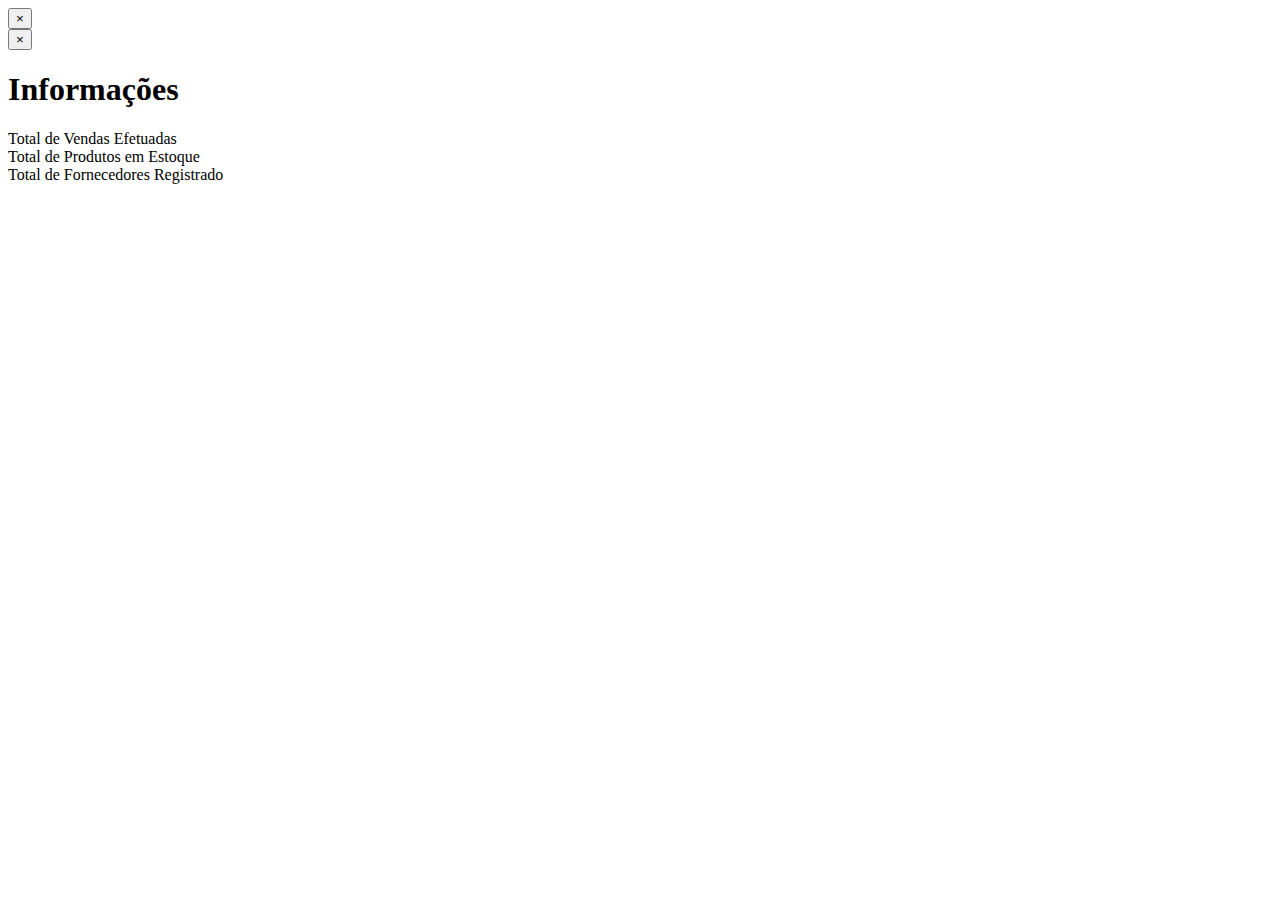
<file: src/main/resources/templates/Home/Dashboard/index.html>
<!DOCTYPE html>
<html xmlns="http://www.w3.org/1999/xhtml"
	xmlns:th="http://www.thymelaef.org"
	xmlns:sec="http://www.thymelaef.org/extras/spring-security">
	
<div th:insert="Fragmentos/BarraNavegacao :: headerPagel"></div> 
<title>Dashboard</title>

<body id="page-top">
     <!-- Page Wrapper -->
     <div id="wrapper">
       
     <div class="navbar-nav bg-gradient-primary sidebar sidebar-dark accordion" style="background-image: none;" id="accordionSidebar">
       <!-- Sidebar lateral Fragmento-->
       <div th:insert="Fragmentos/BarraNavegacao :: navbar"></div>
     </div>

    <!-- Content Wrapper -->
    <div id="content-wrapper" class="d-flex flex-column">

            <!-- Main Content -->
            <div id="content">
               <!-- Navebar Top page Fragmento-->
               <div th:insert="Fragmentos/BarraNavegacao :: navbar2"></div>
               
                <!-- Inicio do conteudo da pagina -->
                <div class="container-fluid">
                
                <c th:if="${msgErro != null}">
					<div class="alert alert-danger alert-dismissible fade show"
						role="alert">
						<strong><span th:text="${msgErro}"></span></strong> 
						<button type="button" class="close" data-dismiss="alert"
							aria-label="Close">
							<span aria-hidden="true">&times;</span>
						</button>
					</div>
				 </c>
                 
                <c th:if="${msg != null}">
					<div class="alert alert-success alert-dismissible fade show"
						role="alert">
						<strong><span th:text="${msg}"></span></strong> 
						<button type="button" class="close" data-dismiss="alert"
							aria-label="Close">
							<span aria-hidden="true">&times;</span>
						</button>
					</div>
				 </c>
                
                  <h1 class="h3 mb-2 text-gray-800">Informações</h1>
                    
					<div class="row">
                        <div class="col-xl-3 col-md-6 mb-4">
                            <div class="card border-left-primary shadow h-100 py-2">
                                <div class="card-body">
                                    <div class="row no-gutters align-items-center">
                                        <div class="col mr-2">
                                            <div class="text-xs font-weight-bold text-primary text-uppercase mb-1">
                                                <a th:href="@{Home/Vendas/ListarVendas}">Total de Vendas Efetuadas</a></div>
                                            <div class="h5 mb-0 font-weight-bold text-gray-800"><span th:text="${totalVendas}"></span></div>
                                        </div>
                                        <div class="col-auto">
                                            <i class="fas fa-tasks fa-2x text-gray-300"></i>
                                        </div>
                                    </div>
                                </div>
                            </div>
                        </div>
                        
                        <div class="col-xl-3 col-md-6 mb-4">
                            <div class="card border-left-primary shadow h-100 py-2">
                                <div class="card-body">
                                    <div class="row no-gutters align-items-center">
                                        <div class="col mr-2">
                                            <div class="text-xs font-weight-bold text-primary text-uppercase mb-1">
                                                <a th:href="@{Home/Estoque/Cadastro}">Total de Produtos em Estoque</a></div>
                                            <div class="h5 mb-0 font-weight-bold text-gray-800"><span th:text="${produtoemEstoque}"></span></div>
                                        </div>
                                        <div class="col-auto">
                                            <i class="fas fa-tasks fa-2x text-gray-300"></i>
                                        </div>
                                    </div>
                                </div>
                            </div>
                        </div>
                     
                    
                    <div class="col-xl-3 col-md-6 mb-4">
                            <div class="card border-left-primary shadow h-100 py-2">
                                <div class="card-body">
                                    <div class="row no-gutters align-items-center">
                                        <div class="col mr-2">
                                            <div class="text-xs font-weight-bold text-primary text-uppercase mb-1">
                                                <a th:href="@{Home/Fornecedor/Cadastro}">Total de Fornecedores Registrado</a></div>
                                            <div class="h5 mb-0 font-weight-bold text-gray-800"><span th:text="${totalFornecedores}"></span></div>
                                        </div>
                                        <div class="col-auto">
                                            <i class="fas fa-tasks fa-2x text-gray-300"></i>
                                        </div>
                                    </div>
                                </div>
                            </div>
                        </div>
                    </div>                 					          
                    
				</div>
            </div>
              
               <!-- CopyRight Fragmento-->
               <div th:insert="Fragmentos/BarraNavegacao :: copyrig"></div>
                  
   </div>
</div>
<!-- Scroll to Top Button + Modal logout fragmento-->
<div th:insert="Fragmentos/BarraNavegacao :: topPageModal"></div>
    
</body>
</html>
</file>
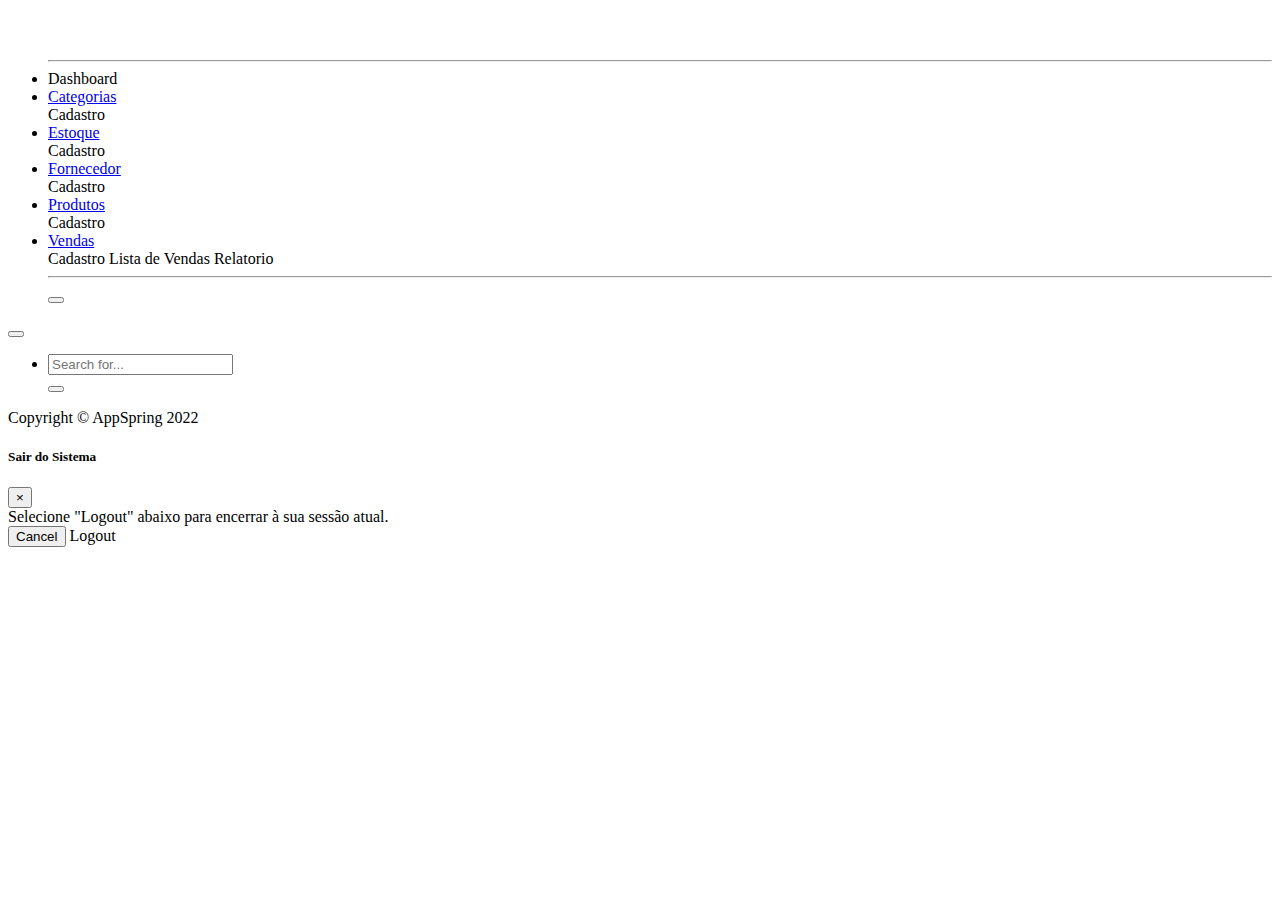
<file: src/main/resources/templates/Fragmentos/BarraNavegacao.html>
<!DOCTYPE html>
<html xmlns="http://www.w3.org/1999/xhtml"
	xmlns:th="http://www.thymelaef.org"
	xmlns:sec="http://www.thymelaef.org/extras/spring-security">
	
<head th:fragment="headerPagel">
<meta charset="UTF-8">
<meta name="viewport"
	content="width=device-width, initial-scale=1, shrink-to-fit=no">
	

<!-- Custom fonts for this template-->
<link th:href="@{/vendor/fontawesome-free/css/all.min.css}"
	rel="stylesheet" media="screen">
<link
	href="https://fonts.googleapis.com/css?family=Nunito:200,200i,300,300i,400,400i,600,600i,700,700i,800,800i,900,900i"
	rel="stylesheet">

<!-- Custom styles for this template-->
<link th:href="@{/meucss/css/sb-admin-2.min.css}" rel="stylesheet">
<link th:href="@{/meucss/css/basico.css}" rel="stylesheet">
<script src="https://ajax.googleapis.com/ajax/libs/jquery/2.1.3/jquery.min.js" type="text/javascript"></script>

<!-- Para ajustar imagem do logo -->
<style type="text/css">
</style>
</head>

<body id="page-top">

	<!-- Page Wrapper -->
	<div id="wrapper">
		<div th:fragment="navbar">
			<!-- Sidebar -->
			<ul
				class="navbar-nav bg-gradient-primary sidebar sidebar-dark accordion"
				style="background-image: none" id="accordionSidebar">

				<!-- Sidebar - Brand -->
				<a class="sidebar-brand d-flex align-items-center justify-content-center" th:href="@{/}">
					<div class="sidebar-brand-icon rotate-n-15 rotacao">
						<img th:src="@{/img/appspring.png}" class="img3">
					</div>
					<div class="sidebar-brand-text mx-3 mrg">
						<img th:src="@{/img/LogoAppSpring.png}" class="img2">
					</div>
				</a>

				<!-- Divider -->
				<hr class="sidebar-divider my-0">

				<!-- Nav Item - Dashboard -->
				<li class="nav-item active"><a class="nav-link" th:href="@{/}">
						<i class="fas fa-fw fa-tachometer-alt"></i> <span>Dashboard</span>
				</a></li>

				<!-- Nav Item - Pages Collapse Menu -->
				<li class="nav-item"><a class="nav-link collapsed" href="#"
					data-toggle="collapse" data-target="#collapseCategoria"
					aria-expanded="true" aria-controls="collapseCategoria"> <i
						class="fas fa-fw fa-circle"></i> <span>Categorias</span>
				</a>
					<div id="collapseCategoria" class="collapse"
						aria-labelledby="headingCategoria" data-parent="#accordionSidebar">
						<div id="categoria" class="bg-white py-2 collapse-inner rounded">
							<a class="collapse-item" th:href="@{/Home/Categoria/Cadastro}">Cadastro</a>
						</div>
					</div></li>
					
				<li class="nav-item"><a class="nav-link collapsed" href="#"
					data-toggle="collapse" data-target="#collapseEstoque"
					aria-expanded="true" aria-controls="collapseEstoque"> <i
						class="fas fa-fw fa-circle"></i> <span>Estoque</span>
				</a>
					<div id="collapseEstoque" class="collapse"
						aria-labelledby="headingPages" data-parent="#accordionSidebar">
						<div class="bg-white py-2 collapse-inner rounded">
							<a class="collapse-item" th:href="@{/Home/Estoque/Cadastro}">Cadastro</a>							
						</div>
					</div></li>	
					
				<li class="nav-item"><a class="nav-link collapsed" href="#"
					data-toggle="collapse" data-target="#collapseFornecedor"
					aria-expanded="true" aria-controls="collapseFornecedor"> <i
						class="fas fa-fw fa-circle"></i> <span>Fornecedor</span>
				</a>
					<div id="collapseFornecedor" class="collapse"
						aria-labelledby="headingPages" data-parent="#accordionSidebar">
						<div class="bg-white py-2 collapse-inner rounded">
							<a class="collapse-item" th:href="@{/Home/Fornecedor/Cadastro}">Cadastro</a>							
						</div>
					</div></li>	

				<li class="nav-item"><a class="nav-link collapsed" href="#"
					data-toggle="collapse" data-target="#collapseProduto"
					aria-expanded="true" aria-controls="collapseProduto"> <i
						class="fas fa-fw fa-circle"></i> <span>Produtos</span>
				</a>
					<div id="collapseProduto" class="collapse"
						aria-labelledby="headingPages" data-parent="#accordionSidebar">
						<div class="bg-white py-2 collapse-inner rounded">
							<a class="collapse-item" th:href="@{/Home/Produto/Cadastro}">Cadastro</a>							
						</div>
					</div></li>
					
				<li class="nav-item"><a class="nav-link collapsed" href="#"
					data-toggle="collapse" data-target="#collapseVendas"
					aria-expanded="true" aria-controls="collapseVendas"> <i
						class="fas fa-fw fa-circle"></i> <span>Vendas</span>
				</a>
					<div id="collapseVendas" class="collapse"
						aria-labelledby="headingPages" data-parent="#accordionSidebar">
						<div class="bg-white py-2 collapse-inner rounded">
							<a class="collapse-item" th:href="@{/Home/Vendas/Cadastro}">Cadastro</a>
							<a class="collapse-item" th:href="@{/Home/Vendas/ListarVendas}">Lista de Vendas</a>	
							<a class="collapse-item" th:href="@{/Home/Vendas/Relatorio}">Relatorio</a>							
						</div>
					</div></li>

				<!-- Divider -->
				<hr class="sidebar-divider d-none d-md-block">

				<!-- Sidebar Toggler (Sidebar) -->
				<div class="text-center d-none d-md-inline">
					<button class="rounded-circle border-0" id="sidebarToggle"></button>
				</div>
			</ul>
		</div>
		<!-- End of Sidebar -->

		<!-- Content Wrapper -->
		<div id="content-wrapper" class="d-flex flex-column">

			<!-- Main Content -->
			<div id="content">
				<div th:fragment="navbar2">
					<!-- Topbar -->
					<nav
						class="navbar navbar-expand navbar-light bg-primary topbar mb-4 static-top shadow">

						<!-- Sidebar Toggle (Topbar) -->
						<button id="sidebarToggleTop"
							class="btn btn-link d-md-none rounded-circle mr-3">
							<i class="fa fa-bars"></i>
						</button>

						<!-- Topbar Navbar -->
						<ul class="navbar-nav ml-auto">

							<!-- Nav Item - Search Dropdown (Visible Only XS) -->
							<li class="nav-item dropdown no-arrow d-sm-none"><a
								class="nav-link dropdown-toggle" href="#" id="searchDropdown"
								role="button" data-toggle="dropdown" aria-haspopup="true"
								aria-expanded="false"> <i class="fas fa-search fa-fw"></i>
							</a> <!-- Dropdown - Messages -->
								<div
									class="dropdown-menu dropdown-menu-right p-3 shadow animated--grow-in"
									aria-labelledby="searchDropdown">
									<form class="form-inline mr-auto w-100 navbar-search">
										<div class="input-group">
											<input type="text"
												class="form-control bg-light border-0 small"
												placeholder="Search for..." aria-label="Search"
												aria-describedby="basic-addon2">
											<div class="input-group-append">
												<button class="btn btn-primary" type="button">
													<i class="fas fa-search fa-sm"></i>
												</button>
											</div>
										</div>
									</form>
								</div></li>							
						</ul>

					</nav>
					<!-- End of Topbar -->
				</div>

				<!-- Begin Page Content -->
				<div class="container-fluid"></div>
				<!-- /.container-fluid -->
			</div>
			<!-- End of Main Content -->

			<div th:fragment="copyrig">
				<!-- Footer -->
				<footer class="sticky-footer bg-white">
					<div class="container my-auto">
						<div class="copyright text-center my-auto">
							<span>Copyright &copy; AppSpring 2022</span>
						</div>
					</div>
				</footer>
				<!-- End of Footer -->
			</div>
		</div>
		<!-- End of Content Wrapper -->
	</div>
	<!-- End of Page Wrapper -->

	<div th:fragment="topPageModal">
		<!-- Scroll to Top Button-->
		<a class="scroll-to-top rounded" href="#page-top"> <i
			class="fas fa-angle-up"></i>
		</a>

		<!-- Logout Modal-->
		<div class="modal fade" id="logoutModal" tabindex="-1" role="dialog"
			aria-labelledby="exampleModalLabel" aria-hidden="true">
			<div class="modal-dialog" role="document">
				<div class="modal-content">
					<div class="modal-header">
						<h5 class="modal-title" id="exampleModalLabel">Sair do
							Sistema</h5>
						<button class="close" type="button" data-dismiss="modal"
							aria-label="Close">
							<span aria-hidden="true">×</span>
						</button>
					</div>
					<div class="modal-body">Selecione "Logout" abaixo para
						encerrar à sua sessão atual.</div>
					<div class="modal-footer">
						<button class="btn btn-secondary" type="button"
							data-dismiss="modal">Cancel</button>
						<a class="btn btn-primary" th:href="@{/Home/logout}">Logout</a>
					</div>
				</div>
			</div>
		</div>
		<!-- Bootstrap core JavaScript-->
		<script th:src="@{/vendor/jquery/jquery.min.js}"></script>
		<script th:src="@{/vendor/bootstrap/js/bootstrap.bundle.min.js}"></script>
		<script th:src="@{/vendor/jquery-easing/jquery.easing.min.js}"></script>
		<script th:src="@{/js/sb-admin-2.min.js}"></script>
		<script th:src="@{/vendor/datatables/jquery.dataTables.min.js}"></script>
        <script th:src="@{/vendor/datatables/dataTables.bootstrap4.min.js}"></script>
        <script th:src="@{/js/geral/lista.js}"></script>      

	</div>
</body>
</html>
</file>
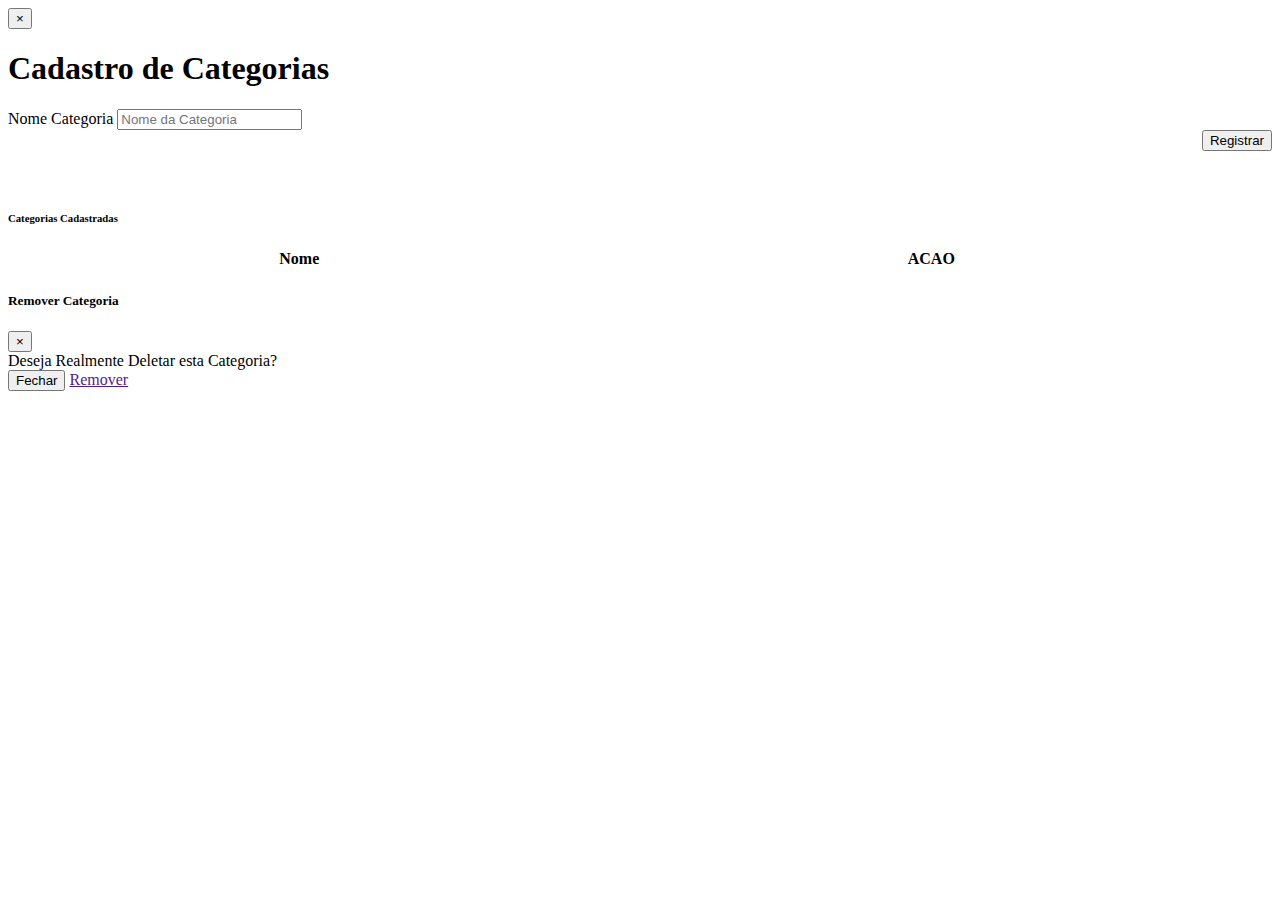
<file: src/main/resources/templates/Home/Categoria/Cadastro.html>
<!DOCTYPE html>
<html xmlns="http://www.w3.org/1999/xhtml"
	xmlns:th="http://www.thymelaef.org"
	xmlns:sec="http://www.thymelaef.org/extras/spring-security">

<div th:insert="Fragmentos/BarraNavegacao :: headerPagel"></div>  
    
    
<title>Cadastro de Categorias</title>

<body id="page-top">
   <!-- Page Wrapper -->
   <div id="wrapper">
   
    <div class="navbar-nav bg-gradient-primary sidebar sidebar-dark accordion" style="background-image: none;" id="accordionSidebar">
     <!-- Sidebar lateral Fragmento-->
     <div th:insert="Fragmentos/BarraNavegacao :: navbar"></div>
    </div>
    <!-- Content Wrapper -->
    <div id="content-wrapper" class="d-flex flex-column">

            <!-- Main Content -->
            <div id="content">
               <!-- Navebar Top page Fragmento-->
               <div th:insert="Fragmentos/BarraNavegacao :: navbar2"></div>
               
                <!-- Inicio do conteudo da pagina -->
                <div class="container-fluid">
                 <c th:if="${msg != null}">
					<div class="alert alert-success alert-dismissible fade show"
						role="alert">
						<strong><span th:text="${msg}"></span></strong> 
						<button type="button" class="close" data-dismiss="alert"
							aria-label="Close">
							<span aria-hidden="true">&times;</span>
						</button>
					</div>
				 </c>
				 
                  <h1>Cadastro de Categorias</h1>
                                   
					<form th:action="@{/Home/Categoria/Salvar}" method="post" th:object="${categoriaobj}">
					    <input type="hidden" name="id" class="form-control" id="inputId" th:field="*{id}" readonly="readonly">
						<div class="form-row">
							<div class="form-group col-md-12">
								<label for="inputNome">Nome Categoria </label> <input type="text"
									class="form-control" id="categoria" placeholder="Nome da Categoria" name="nome" th:field="*{Nome}" required="required">
							</div> 
						</div>																                       
						
                         
                        <div style="text-align: right;">								
						 <button type="submit" id="btnSalvar" class="btn btn-primary" data-toggle="modal" data-target="#modalServico">Registrar</button>
						 
						</div>						
						
					</form>
                    <br>
                    <br>
                    <!-- DataTales Example -->
                    <div class="card shadow mb-4">
                        <div class="card-header py-3">
                            <h6 class="m-0 font-weight-bold text-primary">Categorias Cadastradas</h6>
                        </div>
                        <div class="card-body">
                            <div class="table-responsive">                               
                                <table id="example" class="table table-bordered"  width="100%" cellspacing="0">
                                    <thead>
                                        <tr>                                                                                 
                                            <th>Nome</th>                                                                                                                                                                      
                                            <th>ACAO</th>
                                            
                                        </tr>
                                    </thead>
                                    
                                    <tbody>
										<tr th:each="c : ${categorias}">											
											<td th:text="${c.nome}"></td>
																																																										
											<td>
											
											<a th:href="@{/Home/Categoria/EditarCategoria/{idCategoria}(idCategoria=${c.id})}" title="Editar" class="fas fa-edit"></a>
											<a id="remover" th:href="@{/Home/Categoria/DeletarCategoria/{idCategoria}(idCategoria=${c.id})}" title="Remover" class="fas fa-trash-alt"></a>																						
											</td>
										</tr>
									</tbody>									
                                </table>
                                
                                
                            </div>
                        </div>
                    </div>
               
               </div>
            </div>
            
            <div class="modal fade" id="exampleModal" tabindex="-1" role="dialog"
				aria-labelledby="exampleModalLabel" aria-hidden="true">
				<div class="modal-dialog" role="document">
					<div class="modal-content">
						<div class="modal-header">
							<h5 class="modal-title" id="exampleModalLabel">Remover Categoria</h5>
							<button type="button" class="close" data-dismiss="modal"
								aria-label="Close">
								<span aria-hidden="true">&times;</span>
							</button>
						</div>
						<div class="modal-body">Deseja Realmente Deletar esta Categoria?</div>
						<div class="modal-footer">
							<button type="button" class="btn btn-secondary"
								data-dismiss="modal">Fechar</button>
							<a id="btnRemover" href="" class="btn btn-primary">Remover
								 </a>
						</div>
					</div>
				</div>
			</div>
              
               <!-- CopyRight Fragmento-->
               <div th:insert="Fragmentos/BarraNavegacao :: copyrig"></div>
    
   </div>
</div>
<!-- Scroll to Top Button + Modal logout fragmento-->
<div th:insert="Fragmentos/BarraNavegacao :: topPageModal"></div>
    
</body>
</html>
</file>
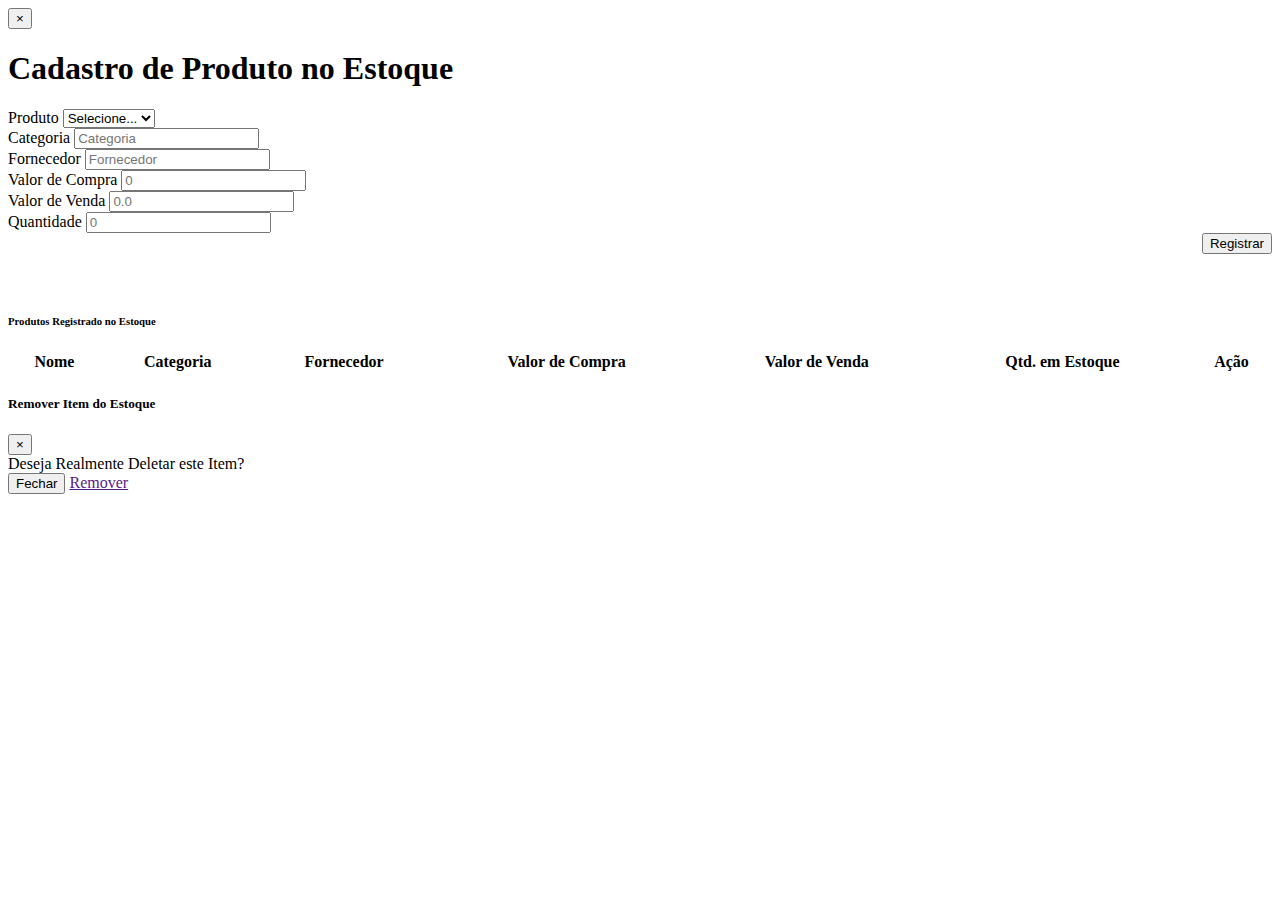
<file: src/main/resources/templates/Home/Estoque/Cadastro.html>
<!DOCTYPE html>
<html xmlns="http://www.w3.org/1999/xhtml"
	xmlns:th="http://www.thymelaef.org"
	xmlns:sec="http://www.thymelaef.org/extras/spring-security">

<div th:insert="Fragmentos/BarraNavegacao :: headerPagel"></div>  
    
    
<title>Cadastro de Produtos no Estoque</title>

<body id="page-top">
   <!-- Page Wrapper -->
   <div id="wrapper">
   
    <div class="navbar-nav bg-gradient-primary sidebar sidebar-dark accordion" style="background-image: none;" id="accordionSidebar">
     <!-- Sidebar lateral Fragmento-->
     <div th:insert="Fragmentos/BarraNavegacao :: navbar"></div>
    </div>
    <!-- Content Wrapper -->
    <div id="content-wrapper" class="d-flex flex-column">

            <!-- Main Content -->
            <div id="content">
               <!-- Navebar Top page Fragmento-->
               <div th:insert="Fragmentos/BarraNavegacao :: navbar2"></div>
               
                <!-- Inicio do conteudo da pagina -->
                <div class="container-fluid">
                 <c th:if="${msg != null}">
					<div class="alert alert-success alert-dismissible fade show"
						role="alert">
						<strong><span th:text="${msg}"></span></strong> 
						<button type="button" class="close" data-dismiss="alert"
							aria-label="Close">
							<span aria-hidden="true">&times;</span>
						</button>
					</div>
				 </c>
				 
                  <h1>Cadastro de Produto no Estoque</h1>
                                   
					<form th:action="@{/Home/Estoque/Salvar}" method="post" th:object="${estoqueobj}">
					    <input type="hidden" name="id" class="form-control" id="inputId" th:field="*{id}" readonly="readonly">
					    
					   	
					    
						<div class="form-row">
							<div class="form-group col-md-3">
								<label for="produto" class="active">Produto</label> <select
									class="form-control" th:field="*{produto}" id="produto" required="required">
									<option value=""  selected="selected"> Selecione...
									<option
										th:each="p : ${produtos}" th:value="${p.id}" th:text="${p.nome}">
								</select>
							</div>
							
							<div class="form-group col-md-2">
								<label>Categoria </label> <input type="text"
									class="form-control" id="categoria2" placeholder="Categoria" value="" readonly="readonly">
							</div>
							
							<div class="form-group col-md-2">
								<label>Fornecedor </label> <input type="text"
									class="form-control" id="fornecedor" placeholder="Fornecedor" value="" readonly="readonly">
							</div>
							
							<div class="form-group col-md-2">
								<label>Valor de Compra </label> <input type="text"
									class="form-control" id="valorCompra" placeholder="0" value="" readonly="readonly">
							</div>
							
							<div class="form-group col-md-2">
								<label for="inputNome">Valor de Venda </label> <input type="text" onkeypress="return keypressed2( this , event );"
									class="form-control" id="valorVenda" placeholder="0.0" name="valorVenda" th:field="*{ValorVenda}" required="required">
							</div> 
							
							<div class="form-group col-md-1">
								<label for="inputNome">Quantidade </label> <input type="text"
									class="form-control" id="quantidade" placeholder="0" name="quantidade" th:field="*{Quantidade}" required="required" th:onkeypress="return somenteNumeros(event)">
							</div>
														
						</div>	

                         
                        <div style="text-align: right;">								
						 <button type="submit" id="btnSalvar" class="btn btn-primary">Registrar</button>
						 
						</div>						
						
					</form>
                    <br>
                    <br>
                    <!-- DataTales Example -->
                    <div class="card shadow mb-4">
                        <div class="card-header py-3">
                            <h6 class="m-0 font-weight-bold text-primary">Produtos Registrado no Estoque</h6>
                        </div>
                        <div class="card-body">
                            <div class="table-responsive">                               
                                <table id="example" class="table table-bordered"  width="100%" cellspacing="0">
                                    <thead>
                                        <tr>                                                                                 
                                            <th>Nome</th> 
                                            <th>Categoria</th>
                                            <th>Fornecedor</th>
                                            <th>Valor de Compra</th>                                          
                                            <th>Valor de Venda</th> 
                                            <th>Qtd. em Estoque</th>                                                                                                                                                                     
                                            <th>Ação</th>
                                            
                                        </tr>
                                    </thead>
                                    
                                    <tbody>
										<tr th:each="e : ${estoque}">	
											<td th:text="${e.produto.nome}"></td>
											<td th:text="${e.produto.categoria.nome}"></td>	
											<td th:text="${e.produto.fornecedor.nome}"></td>
											<td th:text="${e.produto.valorCompra}"></td>
											<td th:text="${e.valorVenda}"></td>									
											<td th:text="${e.quantidade}"></td>
																																																									
											<td>
											
											<a th:href="@{/Home/Estoque/EditarEstoque/{idEstoque}(idEstoque=${e.id})}" title="Editar" class="fas fa-edit"></a>
											<a id="remover" th:href="@{/Home/Estoque/DeletarEstoque/{idEstoque}(idEstoque=${e.id})}" title="Remover" class="fas fa-trash-alt"></a>																						
											</td>
										</tr>
									</tbody>									
                                </table>
                                
                                
                            </div>
                        </div>
                    </div>
               
               </div>
            </div>
            
            <div class="modal fade" id="exampleModal" tabindex="-1" role="dialog"
				aria-labelledby="exampleModalLabel" aria-hidden="true">
				<div class="modal-dialog" role="document">
					<div class="modal-content">
						<div class="modal-header">
							<h5 class="modal-title" id="exampleModalLabel">Remover Item do Estoque</h5>
							<button type="button" class="close" data-dismiss="modal"
								aria-label="Close">
								<span aria-hidden="true">&times;</span>
							</button>
						</div>
						<div class="modal-body">Deseja Realmente Deletar este Item?</div>
						<div class="modal-footer">
							<button type="button" class="btn btn-secondary"
								data-dismiss="modal">Fechar</button>
							<a id="btnRemover" href="" class="btn btn-primary">Remover
								 </a>
						</div>
					</div>
				</div>
			</div>
              
               <!-- CopyRight Fragmento-->
               <div th:insert="Fragmentos/BarraNavegacao :: copyrig"></div>
    
   </div>
</div>
<!-- Scroll to Top Button + Modal logout fragmento-->
<div th:insert="Fragmentos/BarraNavegacao :: topPageModal"></div>
    <script th:src="@{/js/estoque/lista.js}"></script> 
</body>
</html>
</file>
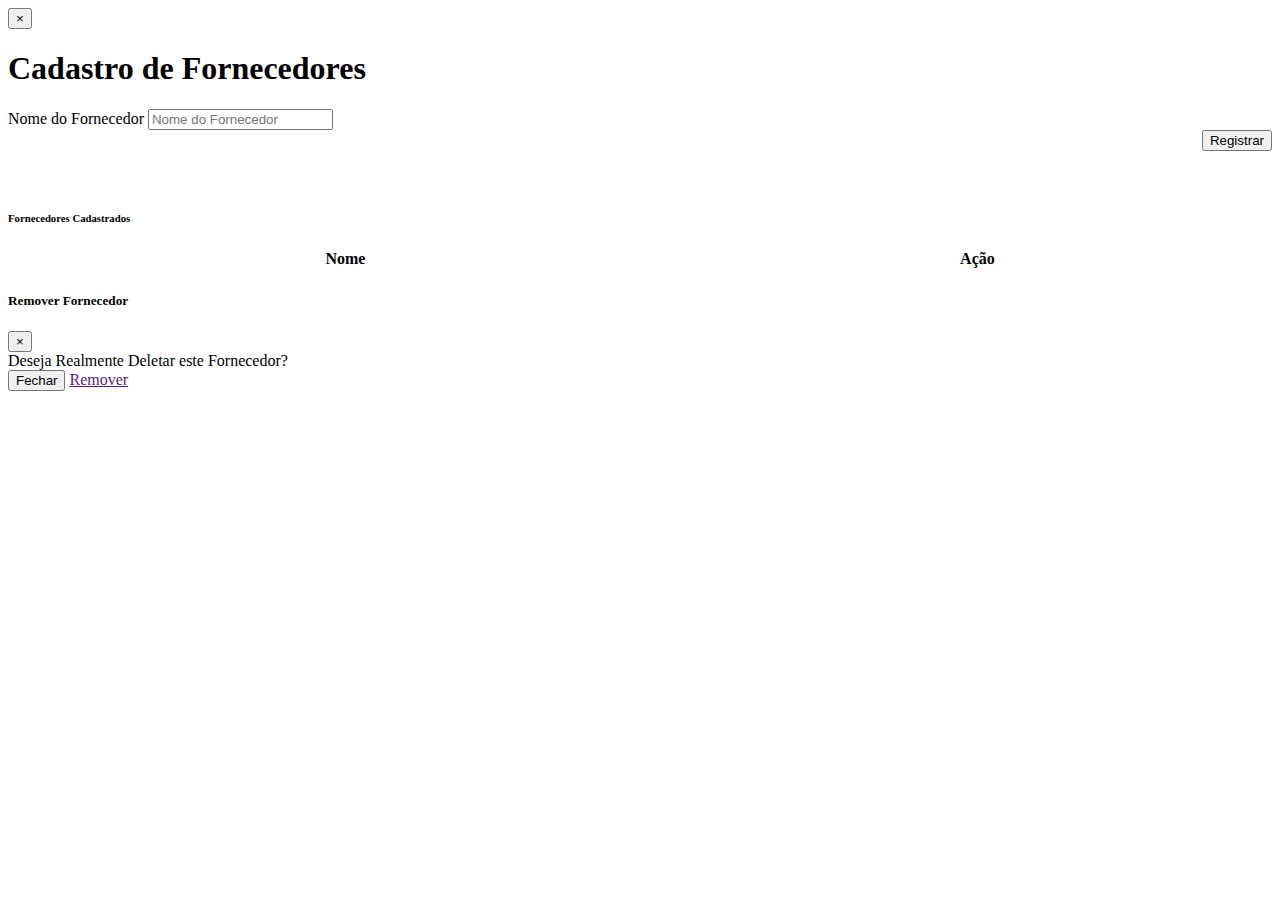
<file: src/main/resources/templates/Home/Fornecedor/Cadastro.html>
<!DOCTYPE html>
<html xmlns="http://www.w3.org/1999/xhtml"
	xmlns:th="http://www.thymelaef.org"
	xmlns:sec="http://www.thymelaef.org/extras/spring-security">

<div th:insert="Fragmentos/BarraNavegacao :: headerPagel"></div>  
    
    
<title>Cadastro de Fornecedores</title>

<body id="page-top">
   <!-- Page Wrapper -->
   <div id="wrapper">
   
    <div class="navbar-nav bg-gradient-primary sidebar sidebar-dark accordion" style="background-image: none;" id="accordionSidebar">
     <!-- Sidebar lateral Fragmento-->
     <div th:insert="Fragmentos/BarraNavegacao :: navbar"></div>
    </div>
    <!-- Content Wrapper -->
    <div id="content-wrapper" class="d-flex flex-column">

            <!-- Main Content -->
            <div id="content">
               <!-- Navebar Top page Fragmento-->
               <div th:insert="Fragmentos/BarraNavegacao :: navbar2"></div>
               
                <!-- Inicio do conteudo da pagina -->
                <div class="container-fluid">
                 <c th:if="${msg != null}">
					<div class="alert alert-success alert-dismissible fade show"
						role="alert">
						<strong><span th:text="${msg}"></span></strong> 
						<button type="button" class="close" data-dismiss="alert"
							aria-label="Close">
							<span aria-hidden="true">&times;</span>
						</button>
					</div>
				 </c>
				 
                  <h1>Cadastro de Fornecedores</h1>
                                   
					<form th:action="@{/Home/Fornecedor/Salvar}" method="post" th:object="${fornecedorobj}">
					    <input type="hidden" name="id" class="form-control" id="inputId" th:field="*{id}" readonly="readonly">
						<div class="form-row">
							<div class="form-group col-md-12">
								<label for="inputNome">Nome do Fornecedor </label> <input type="text"
									class="form-control" id="fornecedor" placeholder="Nome do Fornecedor" name="nome" th:field="*{Nome}" required="required">
							</div> 
						</div>																                       
						
                         
                        <div style="text-align: right;">								
						 <button type="submit" id="btnSalvar" class="btn btn-primary" data-toggle="modal" data-target="#modalServico">Registrar</button>
						 
						</div>						
						
					</form>
                    <br>
                    <br>
                    <!-- DataTales Example -->
                    <div class="card shadow mb-4">
                        <div class="card-header py-3">
                            <h6 class="m-0 font-weight-bold text-primary">Fornecedores Cadastrados</h6>
                        </div>
                        <div class="card-body">
                            <div class="table-responsive">                               
                                <table id="example" class="table table-bordered"  width="100%" cellspacing="0">
                                    <thead>
                                        <tr>                                                                                 
                                            <th>Nome</th>                                                                                                                                                                      
                                            <th>Ação</th>
                                            
                                        </tr>
                                    </thead>
                                    
                                    <tbody>
										<tr th:each="f : ${fornecedores}">											
											<td th:text="${f.nome}"></td>
																																																										
											<td>
											
											<a th:href="@{/Home/Fornecedor/EditarFornecedor/{idFornecedor}(idFornecedor=${f.id})}" title="Editar" class="fas fa-edit"></a>
											<a id="remover" th:href="@{/Home/Fornecedor/DeletarFornecedor/{idFornecedor}(idFornecedor=${f.id})}" title="Remover" class="fas fa-trash-alt"></a>																						
											</td>
										</tr>
									</tbody>									
                                </table>
                                
                                
                            </div>
                        </div>
                    </div>
               
               </div>
            </div>
            
            <div class="modal fade" id="exampleModal" tabindex="-1" role="dialog"
				aria-labelledby="exampleModalLabel" aria-hidden="true">
				<div class="modal-dialog" role="document">
					<div class="modal-content">
						<div class="modal-header">
							<h5 class="modal-title" id="exampleModalLabel">Remover Fornecedor</h5>
							<button type="button" class="close" data-dismiss="modal"
								aria-label="Close">
								<span aria-hidden="true">&times;</span>
							</button>
						</div>
						<div class="modal-body">Deseja Realmente Deletar este Fornecedor?</div>
						<div class="modal-footer">
							<button type="button" class="btn btn-secondary"
								data-dismiss="modal">Fechar</button>
							<a id="btnRemover" href="" class="btn btn-primary">Remover
								 </a>
						</div>
					</div>
				</div>
			</div>
              
               <!-- CopyRight Fragmento-->
               <div th:insert="Fragmentos/BarraNavegacao :: copyrig"></div>
    
   </div>
</div>
<!-- Scroll to Top Button + Modal logout fragmento-->
<div th:insert="Fragmentos/BarraNavegacao :: topPageModal"></div>
    
</body>
</html>
</file>
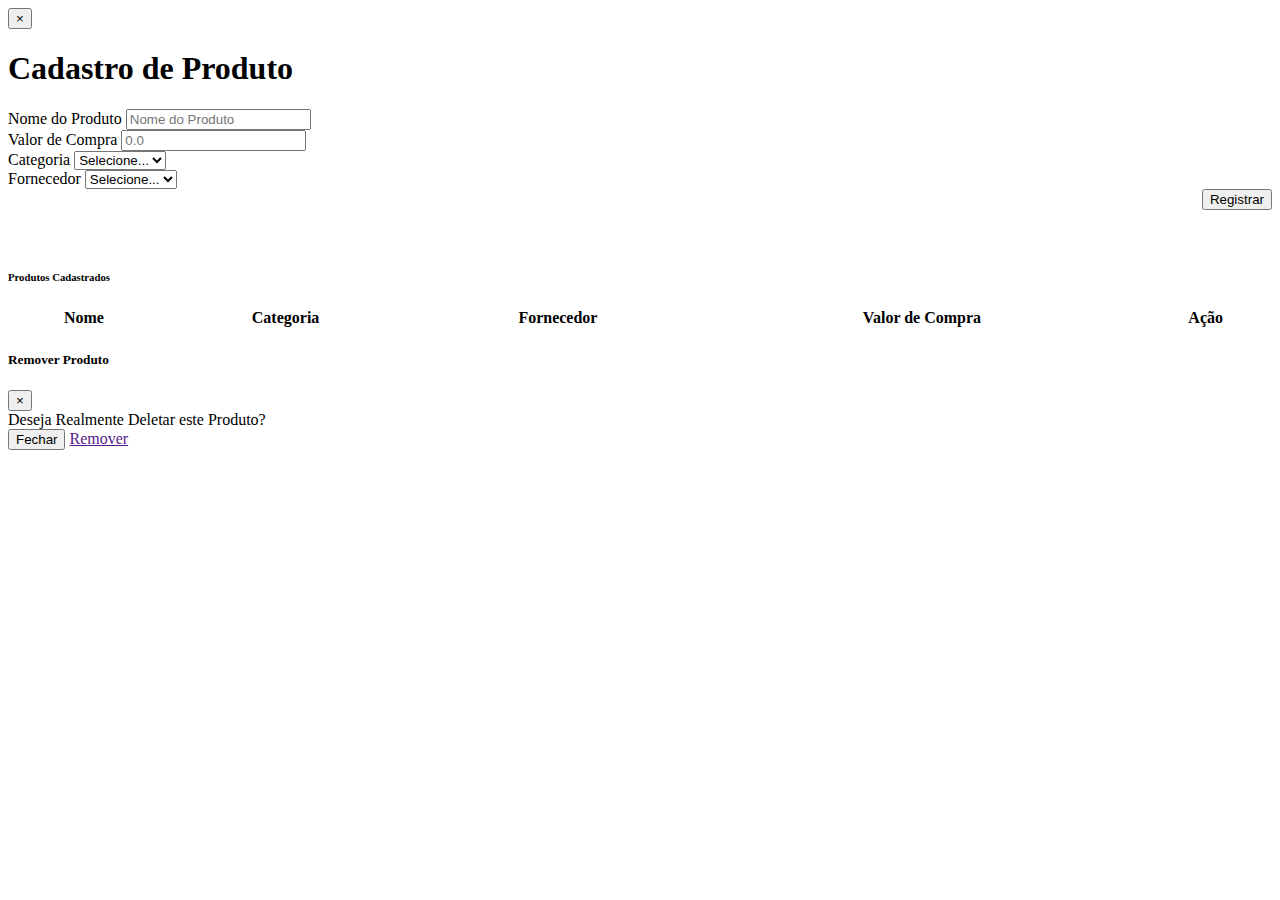
<file: src/main/resources/templates/Home/Produto/Cadastro.html>
<!DOCTYPE html>
<html xmlns="http://www.w3.org/1999/xhtml"
	xmlns:th="http://www.thymelaef.org"
	xmlns:sec="http://www.thymelaef.org/extras/spring-security">

<div th:insert="Fragmentos/BarraNavegacao :: headerPagel"></div>  
    
    
<title>Cadastro de Fornecedores</title>

<body id="page-top">
   <!-- Page Wrapper -->
   <div id="wrapper">
   
    <div class="navbar-nav bg-gradient-primary sidebar sidebar-dark accordion" style="background-image: none;" id="accordionSidebar">
     <!-- Sidebar lateral Fragmento-->
     <div th:insert="Fragmentos/BarraNavegacao :: navbar"></div>
    </div>
    <!-- Content Wrapper -->
    <div id="content-wrapper" class="d-flex flex-column">

            <!-- Main Content -->
            <div id="content">
               <!-- Navebar Top page Fragmento-->
               <div th:insert="Fragmentos/BarraNavegacao :: navbar2"></div>
               
                <!-- Inicio do conteudo da pagina -->
                <div class="container-fluid">
                 <c th:if="${msg != null}">
					<div class="alert alert-success alert-dismissible fade show"
						role="alert">
						<strong><span th:text="${msg}"></span></strong> 
						<button type="button" class="close" data-dismiss="alert"
							aria-label="Close">
							<span aria-hidden="true">&times;</span>
						</button>
					</div>
				 </c>
				 
                  <h1>Cadastro de Produto</h1>
                                   
					<form th:action="@{/Home/Produto/Salvar}" method="post" th:object="${produtoobj}">
					    <input type="hidden" name="id" class="form-control" id="inputId" th:field="*{id}" readonly="readonly">
						<div class="form-row">
							<div class="form-group col-md-10">
								<label for="inputNome">Nome do Produto </label> <input type="text"
									class="form-control" id="produto" placeholder="Nome do Produto" name="nome" th:field="*{Nome}" required="required">
							</div>
							
							<div class="form-group col-md-2">
								<label for="inputNome">Valor de Compra </label> <input type="text" onkeypress="return keypressed( this , event );"
									class="form-control" id="valorCompra" placeholder="0.0" name="valorCompra" th:field="*{ValorCompra}" required="required">
							</div> 
							 
						</div>	
						<div class="form-row">
						<div class="form-group col-md-6">
							<label for="setor" class="active">Categoria</label> <select
								class="form-control" th:field="*{categoria}" id="categoria" required="required">
								<option value=""  selected="selected"> Selecione...
								<option
									th:each="c : ${categorias}" th:value="${c.id}" th:text="${c.nome}">
							</select>
						</div>
						
						<div class="form-group col-md-6">
							<label for="setor" class="active">Fornecedor</label> <select
								class="form-control" th:field="*{fornecedor}" id="fornecedor" required="required">
								<option value=""  selected="selected"> Selecione...
								<option
									th:each="f : ${fornecedores}" th:value="${f.id}" th:text="${f.nome}">
							</select>
						</div>																                       
						</div>	
                         
                        <div style="text-align: right;">								
						 <button type="submit" id="btnSalvar" class="btn btn-primary" data-toggle="modal" data-target="#modalServico">Registrar</button>
						 
						</div>						
						
					</form>
                    <br>
                    <br>
                    <!-- DataTales Example -->
                    <div class="card shadow mb-4">
                        <div class="card-header py-3">
                            <h6 class="m-0 font-weight-bold text-primary">Produtos Cadastrados</h6>
                        </div>
                        <div class="card-body">
                            <div class="table-responsive">                               
                                <table id="example" class="table table-bordered"  width="100%" cellspacing="0">
                                    <thead>
                                        <tr>                                                                                 
                                            <th>Nome</th>
                                            <th>Categoria</th>
                                            <th>Fornecedor</th>
                                            <th>Valor de Compra</th>                                                                                                                                                                      
                                            <th>Ação</th>
                                            
                                        </tr>
                                    </thead>
                                    
                                    <tbody>
										<tr th:each="p : ${produtos}">											
											<td th:text="${p.nome}"></td>
											<td th:text="${p.categoria.nome}"></td>
											<td th:text="${p.fornecedor.nome}"></td>	
											<td th:text="${p.valorCompra}"></td>																																														
											<td>
											
											<a th:href="@{/Home/Produto/EditarProduto/{idProduto}(idProduto=${p.id})}" title="Editar" class="fas fa-edit"></a>
											<a id="remover" th:href="@{/Home/Produto/DeletarProduto/{idProduto}(idProduto=${p.id})}" title="Remover" class="fas fa-trash-alt"></a>																						
											</td>
										</tr>
									</tbody>									
                                </table>
                                
                                
                            </div>
                        </div>
                    </div>
               
               </div>
            </div>
            
            <div class="modal fade" id="exampleModal" tabindex="-1" role="dialog"
				aria-labelledby="exampleModalLabel" aria-hidden="true">
				<div class="modal-dialog" role="document">
					<div class="modal-content">
						<div class="modal-header">
							<h5 class="modal-title" id="exampleModalLabel">Remover Produto</h5>
							<button type="button" class="close" data-dismiss="modal"
								aria-label="Close">
								<span aria-hidden="true">&times;</span>
							</button>
						</div>
						<div class="modal-body">Deseja Realmente Deletar este Produto?</div>
						<div class="modal-footer">
							<button type="button" class="btn btn-secondary"
								data-dismiss="modal">Fechar</button>
							<a id="btnRemover" href="" class="btn btn-primary">Remover
								 </a>
						</div>
					</div>
				</div>
			</div>
              
               <!-- CopyRight Fragmento-->
               <div th:insert="Fragmentos/BarraNavegacao :: copyrig"></div>
    
   </div>
</div>
<!-- Scroll to Top Button + Modal logout fragmento-->
<div th:insert="Fragmentos/BarraNavegacao :: topPageModal"></div>
    
</body>
</html>
</file>
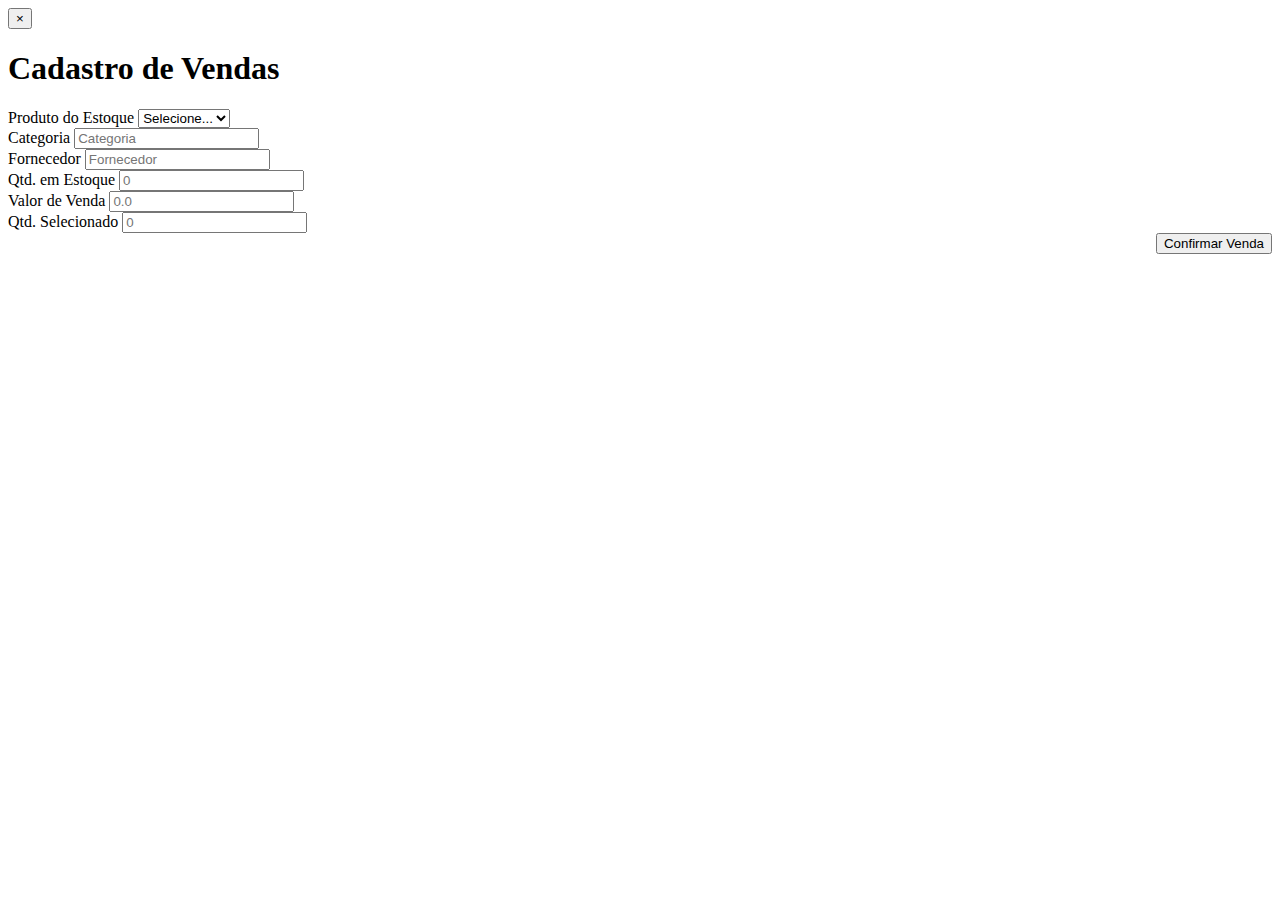
<file: src/main/resources/templates/Home/Vendas/Cadastro.html>
<!DOCTYPE html>
<html xmlns="http://www.w3.org/1999/xhtml"
	xmlns:th="http://www.thymelaef.org"
	xmlns:sec="http://www.thymelaef.org/extras/spring-security">

<div th:insert="Fragmentos/BarraNavegacao :: headerPagel"></div>  
  
    
<title>Cadastro de Vendas</title>

<body id="page-top">
   <!-- Page Wrapper -->
   <div id="wrapper">
   
    <div class="navbar-nav bg-gradient-primary sidebar sidebar-dark accordion" style="background-image: none;" id="accordionSidebar">
     <!-- Sidebar lateral Fragmento-->
     <div th:insert="Fragmentos/BarraNavegacao :: navbar"></div>
    </div>
    <!-- Content Wrapper -->
    <div id="content-wrapper" class="d-flex flex-column">

            <!-- Main Content -->
            <div id="content">
               <!-- Navebar Top page Fragmento-->
               <div th:insert="Fragmentos/BarraNavegacao :: navbar2"></div>
               
                <!-- Inicio do conteudo da pagina -->
                <div class="container-fluid">
                 <c th:if="${msg != null}">
					<div class="alert alert-success alert-dismissible fade show"
						role="alert">
						<strong><span th:text="${msg}"></span></strong> 
						<button type="button" class="close" data-dismiss="alert"
							aria-label="Close">
							<span aria-hidden="true">&times;</span>
						</button>
					</div>
				 </c>
				 
                  <h1>Cadastro de Vendas</h1>
                                   
					<form th:action="@{/Home/Vendas/Salvar}" method="post" th:object="${vendasobj}">
					    <input type="hidden" name="id" class="form-control" id="inputId" th:field="*{Id}" readonly="readonly">
					    <input type="hidden" name="produto" class="form-control" id="produtoId" th:field="*{Produto}" readonly="readonly">
					   	
					    
						<div class="form-row">
							<div class="form-group col-md-4">
								<label for="produto" class="active">Produto do Estoque</label> <select
									class="form-control" th:field="*{estoque}" id="estoque">
									<option value=""  selected="selected"> Selecione...
									<option
										th:each="e : ${estoque}" th:id-estoque="${e.id}" th:value="${e.id}" th:text="${e.produto.nome}">
								</select>
							</div>
							
							<div class="form-group col-md-4">
								<label>Categoria </label> <input type="text"
									class="form-control" id="categoria2" placeholder="Categoria" value="" readonly="readonly">
							</div>
							
							<div class="form-group col-md-4">
								<label>Fornecedor </label> <input type="text"
									class="form-control" id="fornecedor" placeholder="Fornecedor" value="" readonly="readonly">
							</div>
						</div>	
						
						<div class="form-row">
							<div class="form-group col-md-4">
								<label for="inputNome">Qtd. em Estoque </label> <input type="text"
									class="form-control" id="quantidade" placeholder="0" value="" readonly="readonly">
							</div>
							
							<div class="form-group col-md-4">
								<label for="inputNome">Valor de Venda </label> <input type="text" onkeypress="return keypressed( this , event );"
									class="form-control" id="valorVenda" placeholder="0.0" name="valorVenda" th:field="*{ValorVenda}" readonly="readonly">
							</div> 
							
							<div class="form-group col-md-4">
								<label for="inputNome">Qtd. Selecionado</label> <input type="text"
									class="form-control" id="selecionadoquantidade" placeholder="0" name="quantidade" th:field="*{Quantidade}" value="" required="required" th:onkeypress="return somenteNumeros(event)">
							</div>
						</div>

                        <div style="text-align: right;">								
						 <button type="submit" id="btnAdd" class="btn btn-primary">Confirmar Venda</button>					 
						</div>						
						
					</form>
    
               </div>
            </div>
                          
               <!-- CopyRight Fragmento-->
               <div th:insert="Fragmentos/BarraNavegacao :: copyrig"></div>
    
   </div>
</div>
<!-- Scroll to Top Button + Modal logout fragmento-->
<div th:insert="Fragmentos/BarraNavegacao :: topPageModal"></div>
    <script th:src="@{/js/vendas/lista.js}"></script> 
</body>
</html>
</file>
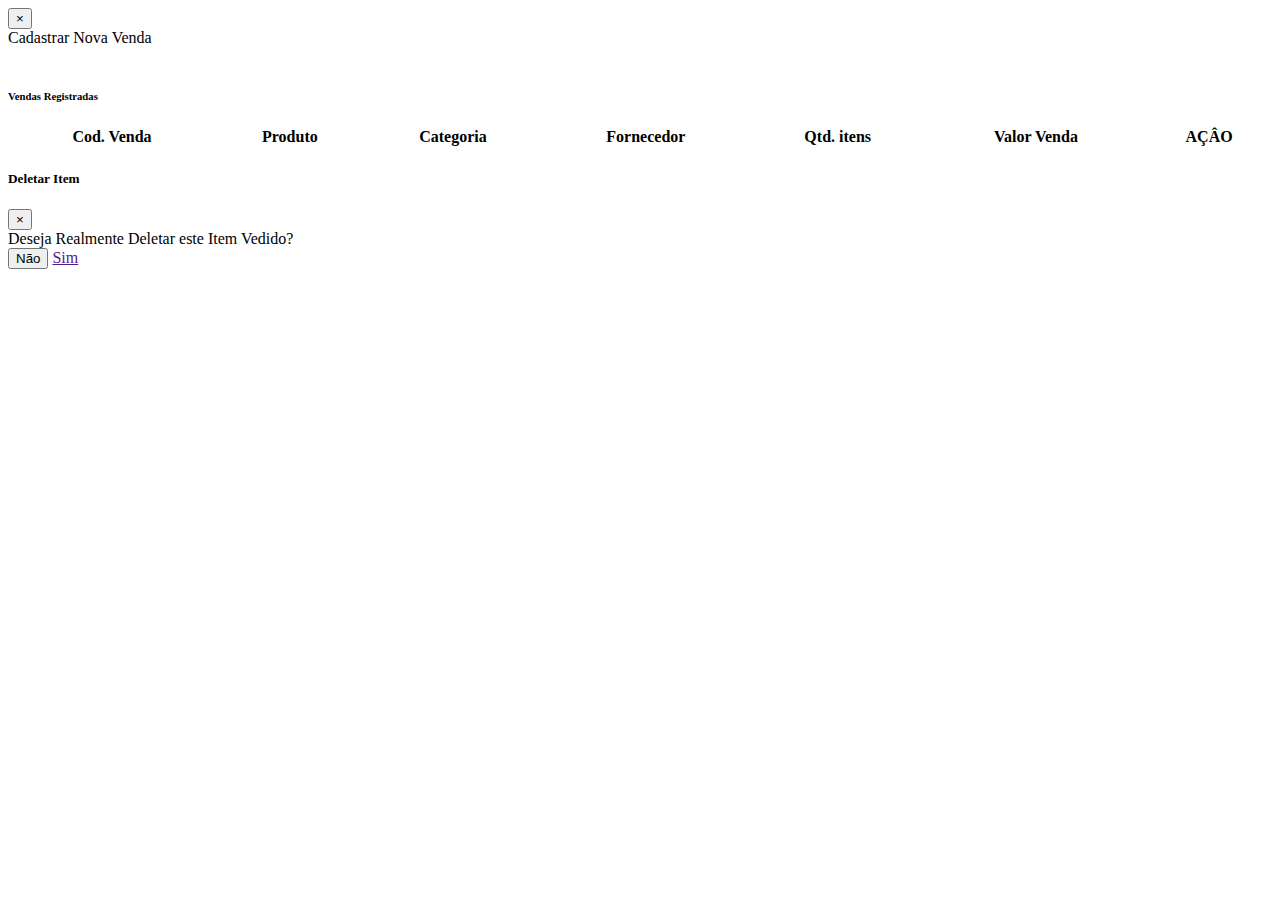
<file: src/main/resources/templates/Home/Vendas/ListarVendas.html>
<!DOCTYPE html>
<html xmlns="http://www.w3.org/1999/xhtml"
	xmlns:th="http://www.thymelaef.org"
	xmlns:sec="http://www.thymelaef.org/extras/spring-security">

<div th:insert="Fragmentos/BarraNavegacao :: headerPagel"></div>  

<title>Listar Vendas Efetuadas</title>

<body id="page-top">
   <!-- Page Wrapper -->
   <div id="wrapper">
   
    <div class="navbar-nav bg-gradient-primary sidebar sidebar-dark accordion" style="background-image: none;" id="accordionSidebar">
     <!-- Sidebar lateral Fragmento-->
     <div th:insert="Fragmentos/BarraNavegacao :: navbar"></div>
   </div>
    <!-- Content Wrapper -->
    <div id="content-wrapper" class="d-flex flex-column">

            <!-- Main Content -->
            <div id="content">
                       
               <!-- Navebar Top page Fragmento-->
               <div th:insert="Fragmentos/BarraNavegacao :: navbar2"></div>
               
                <!-- Inicio do conteudo da pagina -->
                <div class="container-fluid">
                <c th:if="${msg != null}">
					<div class="alert alert-success alert-dismissible fade show"
						role="alert">
						<strong><span th:text="${msg}"></span></strong> 
						<button type="button" class="close" data-dismiss="alert"
							aria-label="Close">
							<span aria-hidden="true">&times;</span>
						</button>
					</div>
				 </c>
				 
				 <div>
				 <a th:href="@{/Home/Vendas/Cadastro}" class="btn btn-primary" role="button">Cadastrar Nova Venda</a>
				 </div>
				 <br>

                    <!-- DataTales Example -->
                    <div class="card shadow mb-4">
                        <div class="card-header py-3">
                            <h6 class="m-0 font-weight-bold text-primary">Vendas Registradas</h6>
                        </div>
                        <div class="card-body">
                            <div class="table-responsive">
                                <table id="example" class="table table-bordered"  width="100%" cellspacing="0">
                                    <thead>
                                        <tr>                                                                                   
                                            <th>Cod. Venda</th>                                           
                                            <th>Produto</th>
                                            <th>Categoria</th>
                                            <th>Fornecedor</th>
                                            <th>Qtd. itens</th>
                                            <th>Valor Venda</th>                                           
                                            <th>AÇÂO</th>
                                        </tr>
                                    </thead>
                                    
                                    <tbody>
										<tr th:each="v : ${vendas}">
											<td th:text="${v.codVenda}"></td>
											<td th:text="${v.produto.nome}"></td>
											<td th:text="${v.produto.categoria.nome}"></td>
											<td th:text="${v.produto.fornecedor.nome}"></td>
											<td th:text="${v.quantidade}"></td>
											<td th:text="${v.valorVenda}"></td>
																				
											<td>
											<a class="fas fa-fw fa-trash-alt" id="remover" th:href="@{/Home/Vendas/Deletar/{idVendas}(idVendas=${v.id})}"></a>
											</td>
											
										</tr>
									</tbody>
                                </table>
                            </div>
                        </div>
                    </div>
               
               
               </div>
            </div>
              
           <div class="modal fade" id="exampleModal" tabindex="-1" role="dialog"
				aria-labelledby="exampleModalLabel" aria-hidden="true">
				<div class="modal-dialog" role="document">
					<div class="modal-content">
						<div class="modal-header">
							<h5 class="modal-title" id="exampleModalLabel">Deletar Item</h5>
							<button type="button" class="close" data-dismiss="modal"
								aria-label="Close">
								<span aria-hidden="true">&times;</span>
							</button>
						</div>
						<div class="modal-body">
						 Deseja Realmente Deletar este Item Vedido?
						</div>
						<div class="modal-footer">
							<button type="button" class="btn btn-secondary"
								data-dismiss="modal">Não</button>
							<a id="btnRemover" href="" class="btn btn-primary">Sim</a>
						</div>
					</div>
				</div>
			</div>   
              
           <!-- CopyRight Fragmento-->
           <div th:insert="Fragmentos/BarraNavegacao :: copyrig"></div>
    
   </div>
</div>
<!-- Scroll to Top Button + Modal logout fragmento-->
<div th:insert="Fragmentos/BarraNavegacao :: topPageModal"></div>
    
</body>
</html>
</file>
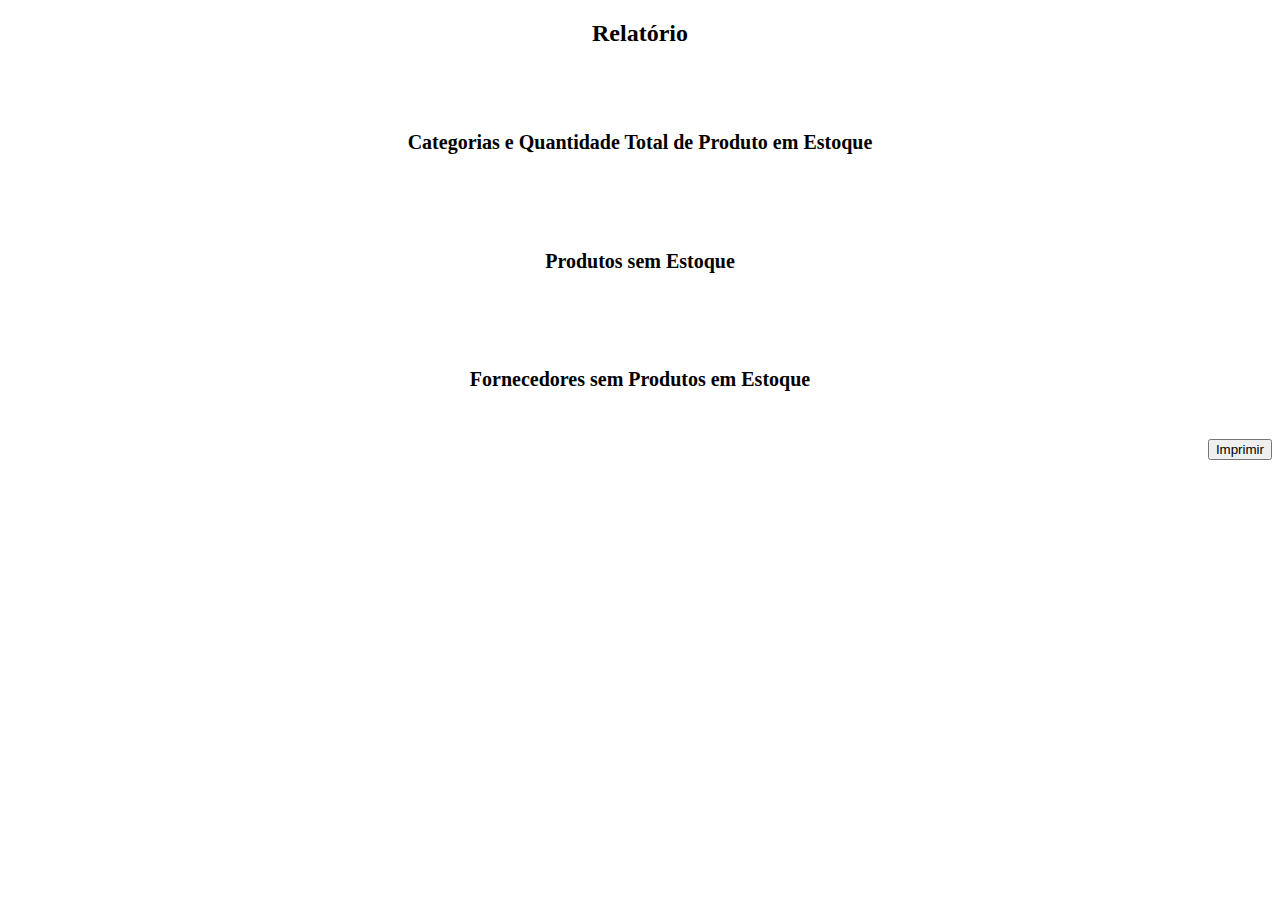
<file: src/main/resources/templates/Home/Vendas/Relatorio.html>
<!DOCTYPE html>
<html xmlns="http://www.w3.org/1999/xhtml"
	xmlns:th="http://www.thymelaef.org"
	xmlns:sec="http://www.thymelaef.org/extras/spring-security">

<head th:fragment="headerPagel">
<meta charset="UTF-8">
<meta name="viewport"
	content="width=device-width, initial-scale=1, shrink-to-fit=no">
	

<!-- Custom fonts for this template-->
<link th:href="@{/vendor/fontawesome-free/css/all.min.css}"
	rel="stylesheet" media="screen">
<link
	href="https://fonts.googleapis.com/css?family=Nunito:200,200i,300,300i,400,400i,600,600i,700,700i,800,800i,900,900i"
	rel="stylesheet">

<!-- Custom styles for this template-->
<link th:href="@{/meucss/css/sb-admin-2.min.css}" rel="stylesheet">
<link th:href="@{/meucss/css/basico.css}" rel="stylesheet">
<script src="https://ajax.googleapis.com/ajax/libs/jquery/2.1.3/jquery.min.js" type="text/javascript"></script>

</head>

<title>Relatorio</title>

<body id="page-top">
   <!-- Page Wrapper -->
   <div id="wrapper">
   
    <div class="navbar-nav bg-gradient-primary sidebar sidebar-dark accordion" style="background-image: none;" id="accordionSidebar">
     <!-- Sidebar lateral Fragmento-->
     <div th:insert="Fragmentos/BarraNavegacao :: navbar"></div>
   </div>
    <!-- Content Wrapper -->
    <div id="content-wrapper" class="d-flex flex-column">

            <!-- Main Content -->
            <div id="content">
                       
               <!-- Navebar Top page Fragmento-->
               <div th:insert="Fragmentos/BarraNavegacao :: navbar2"></div>
               
                <!-- Inicio do conteudo da pagina -->
                <div class="container-fluid">			 
                 
				<div id="tabelas">	
				    <h2 style="text-align : center;">Relatório</h2>		
				    <br>	    			
                    <div class="card shadow mb-4">
                        <div class="card-header py-3">
                            <h6 class="m-0 font-weight-bold text-primary" style="text-align : center; font-size: 20px;">Categorias e Quantidade Total de Produto em Estoque</h6>
                        </div>
                        <div class="card-body">
                            <div class="table-responsive">
                                <table id="categoria" class="table table-bordered"  width="100%" cellspacing="0">
                                    <thead>                                       
                                    </thead>
                                    
                                    <tbody>
										<tr th:each="categoria : ${categorias}">
											<td style="text-align : center;" th:text="${categoria.nome}"></td>
											<td style="text-align : center;" th:text="${categoria.qtdEstoque}"></td>
																				
											
										</tr>
									</tbody>
                                </table>
                            </div>
                        </div>
                    </div>
                    
                    <div class="card shadow mb-4">
                        <div class="card-header py-3">
                            <h6 class="m-0 font-weight-bold text-primary" style="text-align : center; font-size: 20px;">Produtos sem Estoque</h6>
                        </div>
                        <div class="card-body">
                            <div class="table-responsive">
                                <table id="categoria" class="table table-bordered"  width="100%" cellspacing="0">
                                    <thead>                                  
                                    </thead>
                                    
                                    <tbody>
										<tr th:each="produto : ${produtos}">
											<td style="text-align : center;" th:text="${produto}"></td>										
										</tr>
									</tbody>
                                </table>
                            </div>
                        </div>
                    </div>
                    
                    <div class="card shadow mb-4">
                        <div class="card-header py-3">
                            <h6 class="m-0 font-weight-bold text-primary" style="text-align : center; font-size: 20px;">Fornecedores sem Produtos em Estoque</h6>
                        </div>
                        <div class="card-body">
                            <div class="table-responsive">
                                <table id="categoria" class="table table-bordered"  width="100%" cellspacing="0">
                                    <thead>
                                    </thead>
                                    
                                    <tbody>
										<tr th:each="fornecedor : ${fornecedores}">
											<td style="text-align : center;" th:text="${fornecedor}"></td>																				
										</tr>
									</tbody>
                                </table>
                            </div>
                        </div>
                    </div>
                    
                   </div>
                    
                    <div>
                    	<button id="b_print" name="b_print" type="button" class="btn btn-primary " style="float: right;" onClick="printdiv('tabelas');" value=" Imprimir " >Imprimir</button>
                    </div>
               
               
               </div>
            </div>
              
                     
              
           <!-- CopyRight Fragmento-->
           <div th:insert="Fragmentos/BarraNavegacao :: copyrig"></div>
    
   </div>
</div>
<!-- Scroll to Top Button + Modal logout fragmento-->
<div th:insert="Fragmentos/BarraNavegacao :: topPageModal"></div>
    <script th:src="@{/js/vendas/relatorio.js}"></script>
</body>
</html>
</file>
